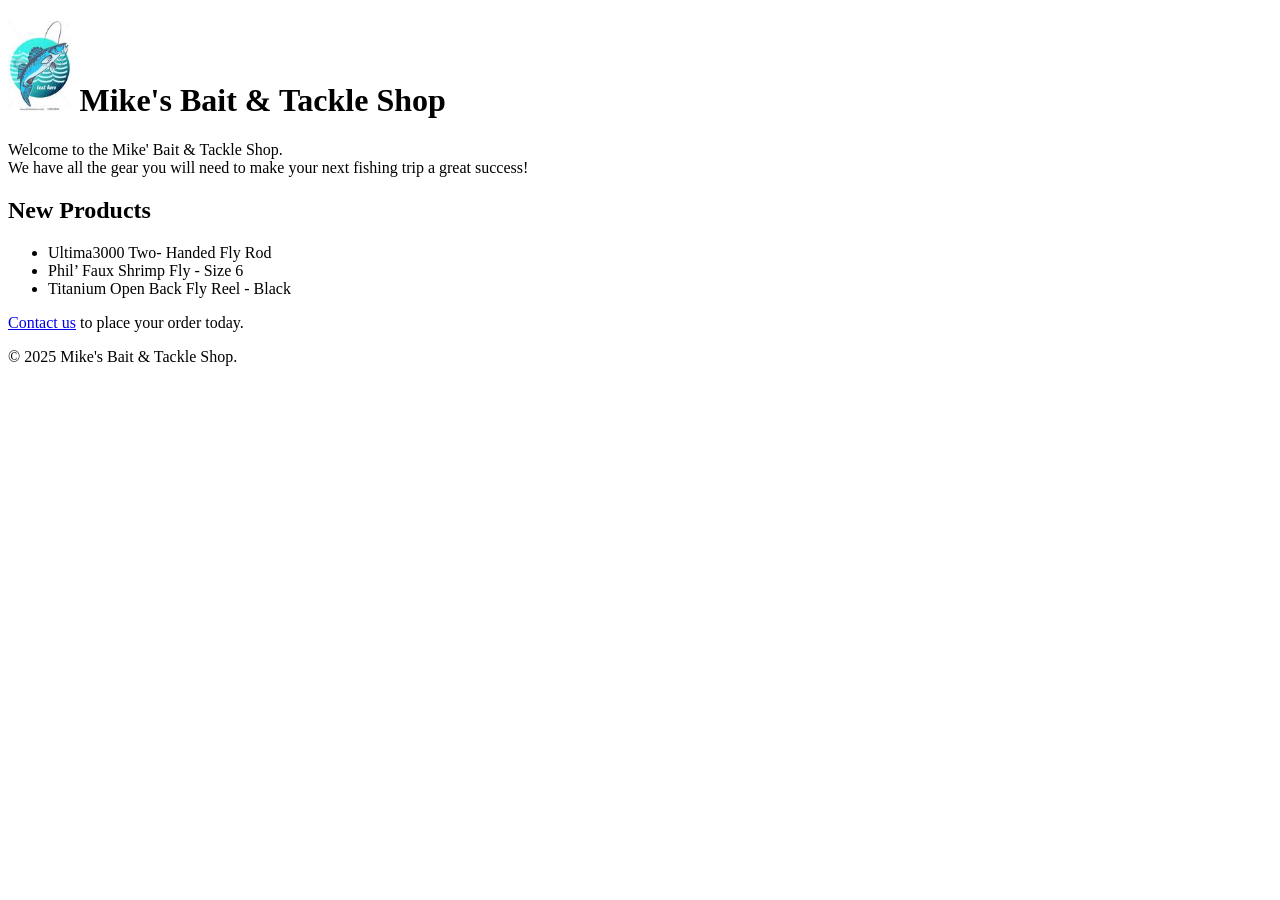
<file: Tackle Shop/index.html>
<!DOCTYPE html>

<html lang="en">
<head>
    <title>Mike&apos;s Bait &amp; Tackle Shop</title>
    <link rel="icon" type="image/x-icon" href="/images/favicon.ico">
</head>

<body>

    <div id="page">
    
    
     <div id="header">
     
     <h1> <img src="images/fish_logo.jpg" alt="Fish logo" height="90">
                Mike&apos;s Bait &amp; Tackle Shop 
                </h1>
                
      <div id="main">
      
      <p>Welcome to the Mike&apos; Bait &amp; Tackle Shop.<br>We have all the gear you will need to make your next fishing trip a great success!
      
     </p>
     <h2> New Products</h2>
     <ul> 
         <li><a href ="products/fly rod.html"></a> Ultima3000 Two- Handed Fly Rod</li> 
         <li>Phil&rsquo; Faux Shrimp Fly - Size 6</li>
         <li>Titanium Open Back Fly Reel - Black</li>
     
     </ul>
     
     <p>
                <a href="contact.html">Contact us</a> to place your order today.
            </p>
     
     </div>
     
    
     <div id="footer">
     
        
   </div>
    
  <p>&copy; 2025 Mike&apos;s Bait &amp; Tackle Shop.</p>
</body>
</html>
</file>
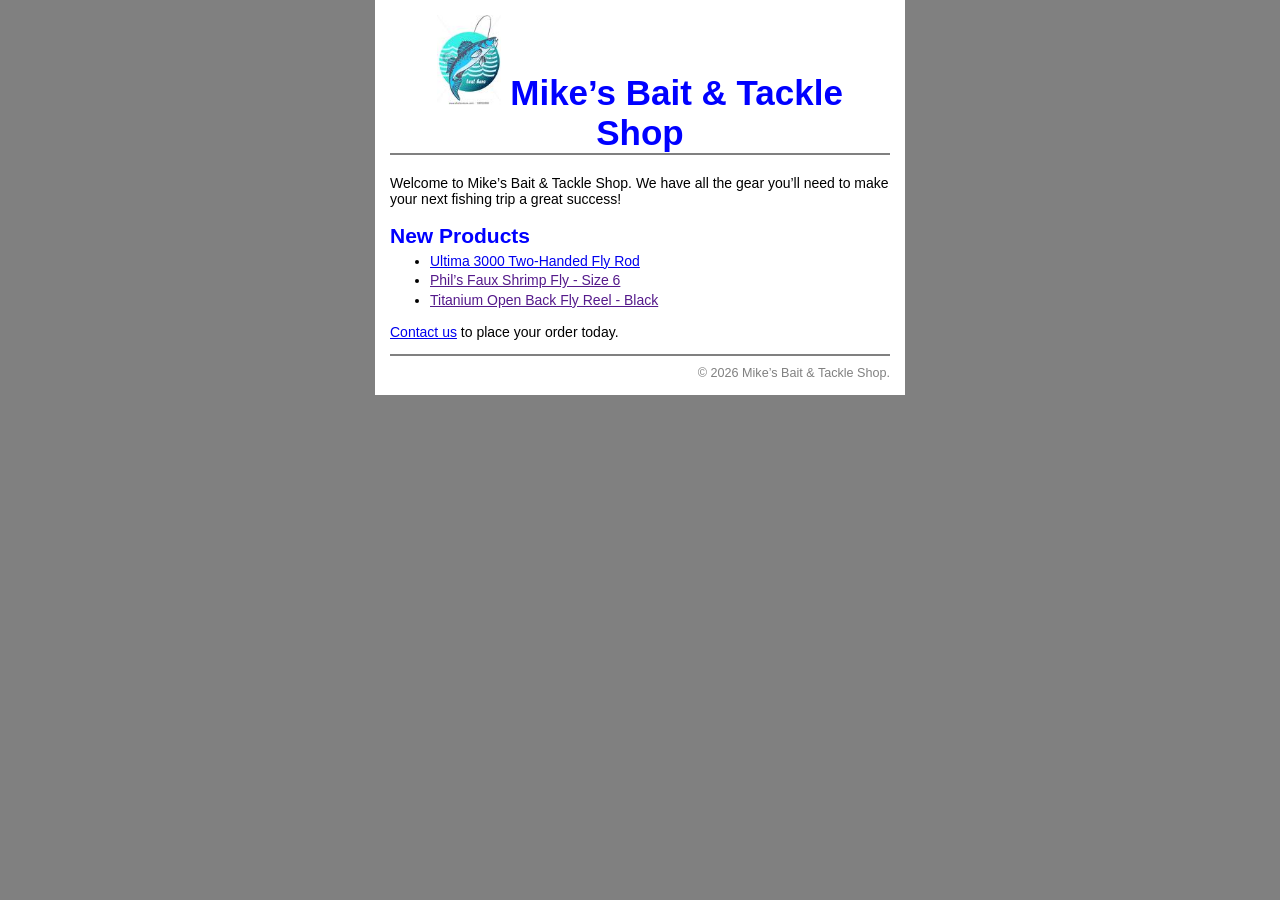
<file: Tackle Shope 2.2/public/index.html>
<!DOCTYPE html>

<html lang="en">
    <head>
        <title>Mike&rsquo;s Bait &amp; Tackle Shop</title>
        <meta http-equiv="content-type" content="text/html; charset=utf-8" />
		<link rel="shortcut icon" href="images/favicon.ico" type="favicon/ico" />
        <link rel="stylesheet" type="text/css" href="styles/main.css" />
    </head>

    <body>
		<div id="page">

			<div id="header">
				<h1><img src="images/fish_logo.jpg" alt="Company logo" height="90" />
				Mike&rsquo;s Bait &amp; Tackle Shop</h1>
			</div>
  
			<div id="main">
				<p>Welcome to Mike&rsquo;s Bait &amp; Tackle Shop.
				We have all the gear you&rsquo;ll need to make your next
                fishing trip a great success!</p>
				<h2>New Products</h2>
				<ul>
					<li><a href="products/fly_rod.html">Ultima 3000 Two-Handed Fly Rod</a></li>
					<li><a href="">Phil&rsquo;s Faux Shrimp Fly - Size 6</a></li>
					<li><a href="">Titanium Open Back Fly Reel - Black</a></li>
				</ul>
				<p><a href="contact.html">Contact us</a> to place 
				   your order today.</p>
			</div>

			<div id="footer">
				<p class="copyright">&copy; 2026 Mike&rsquo;s Bait &amp; Tackle Shop.</p>
			</div>

		</div>
    </body>
</html>
</file>
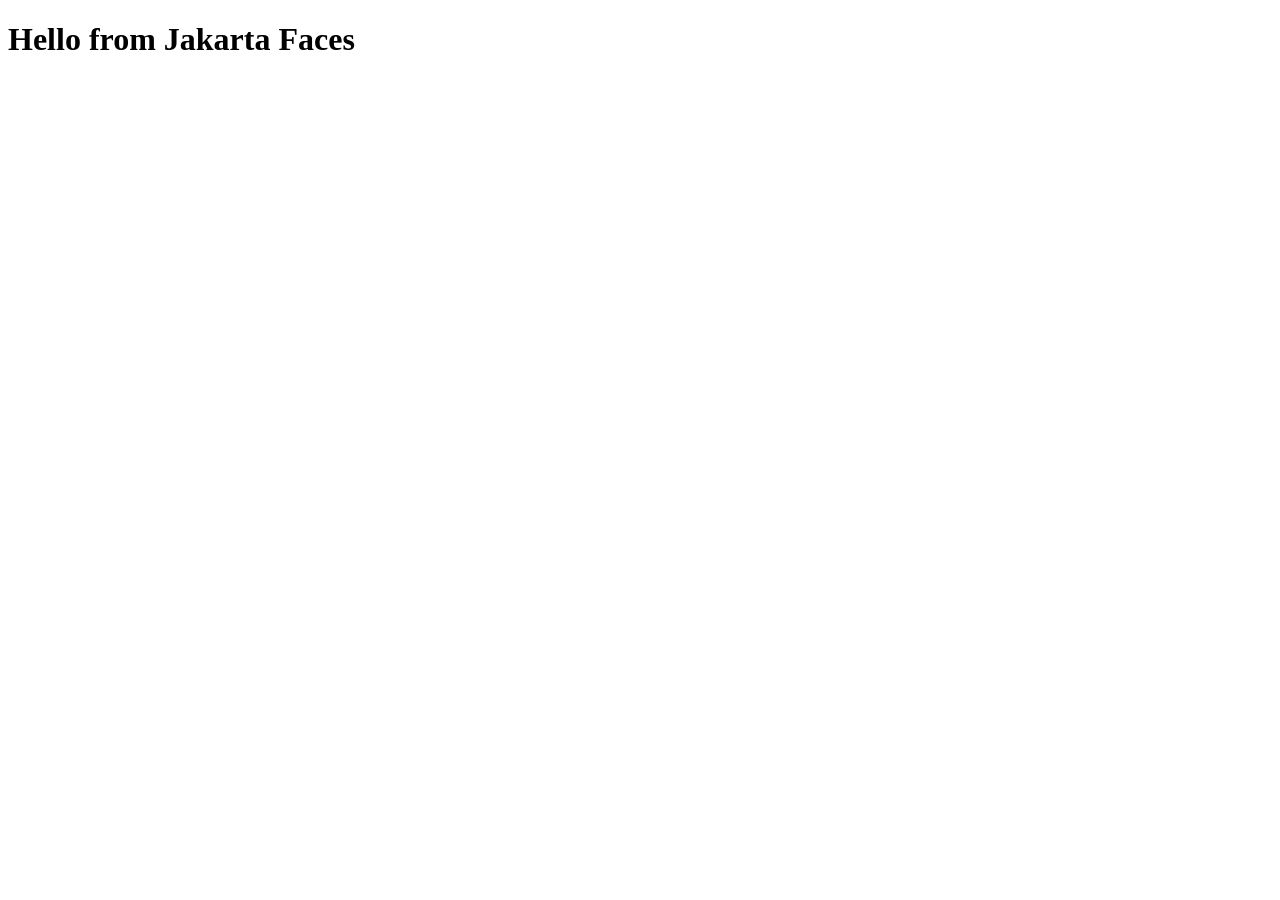
<file: jakarta-app/src/main/webapp/index.html>
<!DOCTYPE html>
<html xmlns="http://www.w3.org/1999/xhtml"
      xmlns:h="jakarta.faces.html">

<h:head>
    <title>Jakarta Faces Demo</title>
</h:head>
<h:body>
    <h1>Hello from Jakarta Faces</h1>
    <h:form>
        <h:outputLabel value="Enter your name: " />
        <h:inputText value="#{helloBean.name}" />

        <br/><br/>
        <h:commandButton value="Say Hello" />

        <br/><br/>
        <h:outputText value="#{helloBean.greeting}" />
    </h:form>

</h:body>
</html>
</file>
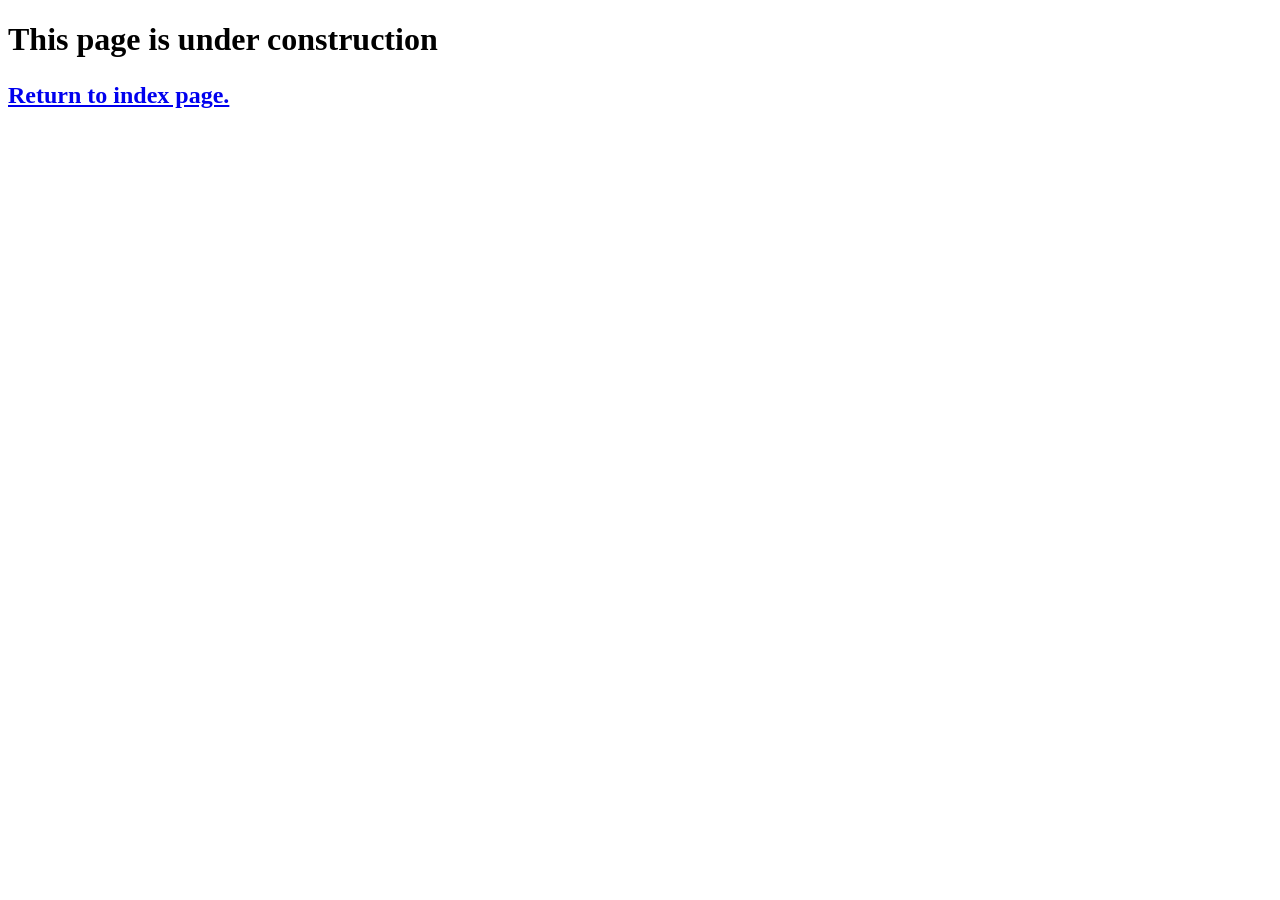
<file: Tackle Shop/contact.html>
<!DOCTYPE html>

<html lang="en">
<head>

    <title>Contact Us</title>
    
</head>

<body>

<h1> This page is under construction <h2>

    <div id="page">
         <p>
        <a href="index.html">Return to index page.</a>
    </p>
    
    </div>
</body>
</html>
</file>
<file: Tackle Shope 2.2/public/styles/main.css>
body {
	font-family: Arial, Helvetica, sans-serif;
    font-size: 87.5%;
	margin:0;
	background-color:gray;
}
h1, h2 {
    color: blue;
}
h1 { 
    font-size: 250%;
    text-align: center;
	margin:0;
}
h2 { 
    font-size: 150%;
	margin-bottom:0; 
}
ul {
    line-height: 1.4;
	margin-top:0.25em;
}
a:hover {
	font-weight: bold;
}
.copyright {
    color: gray;
    font-size: 90%;
    text-align: right;
	margin: 0;
}

#page{width:500px;
	  margin: 0 auto;
	  padding:15px;
	  background-color:#FFFFFF;
	  }
#header{border-bottom:2px solid gray;
		margin-bottom:1.4em;
		}
#footer{margin-top:0.5em;
		border-top:2px solid gray;
		padding-top:0.7em;
		}
</file>
